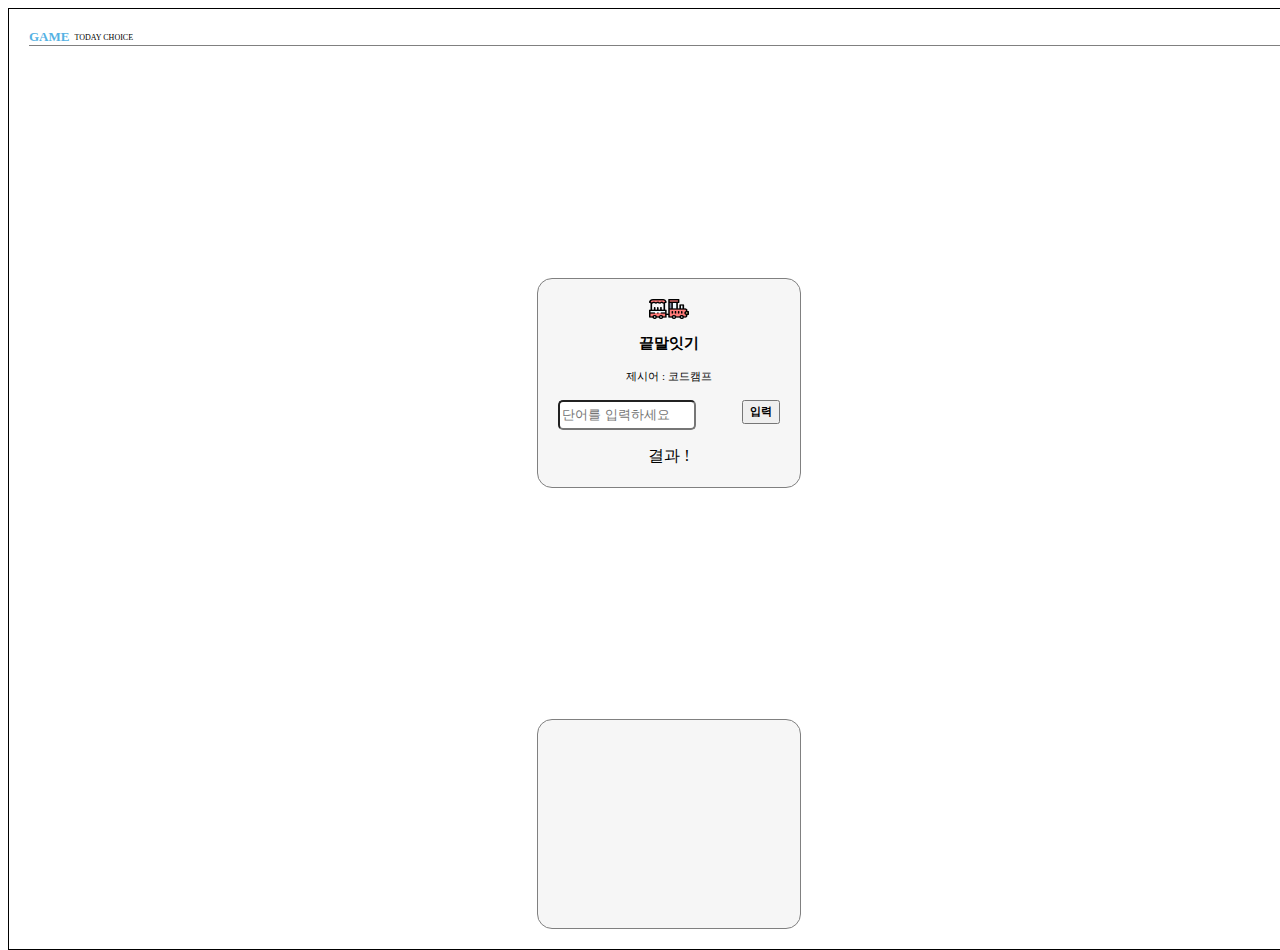
<file: PRECAMP/cyworld/game.html>
<!DOCTYPE html>
<html lang="ko">
<head>

    <title>Game</title>
    <link href="./styles/game.css" rel="stylesheet">
</head>
<body>
    <div class="wrapper">
        <div class="wrapper__header">
            <div class="header__title">
                <div class="title">GAME</div>
                <div class="subtitle">TODAY CHOICE</div>
            </div>
            <div class="divideLine"></div>
        </div>
        <div class="game__container">
            <img src="./images/word.png">
            <div class="game__title">끝말잇기</div>
            <div class="game__subtitle">제시어 : <span id="word">코드캠프</span></div>
            <div class="word__text">
                <input class="textbox" id="myword" placeholder="단어를 입력하세요">
                <button class="search">입력</button>
            </div>
            <div id="result" class="world__result">결과 !</div>
        </div>
        <div class="game__container"></div>
    </div>
</body>
</html>
</file>
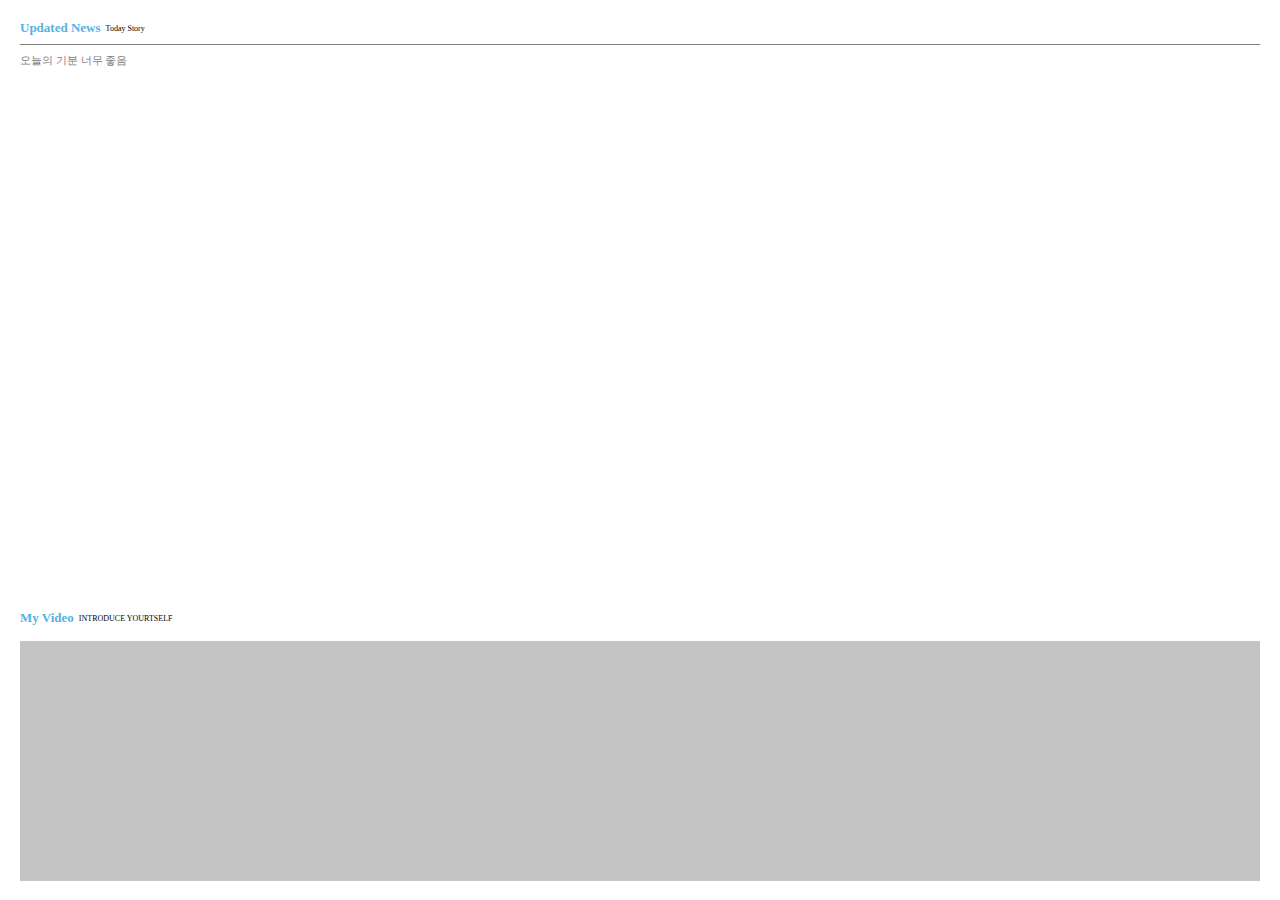
<file: PRECAMP/cyworld/home.html>
<!DOCTYPE html>
<html lang="ko">
<head>
    <title>Document</title>
    <link href="./styles/home.css" rel="stylesheet">
</head>
<body>
    <div class="wrapper">
        <div class="wrapper__header">
            <div class="contents__title">
                <div class="title">Updated News</div>
                <div class="subtitle">Today Story</div>
            </div>
            <div class="divideLine"> </div>
            <div class="contents__body">오늘의 기분 너무 좋음</div>
        </div>
        <div class="wrapper__body">
            <div class="contents__title">
                <div class="title">My Video</div>
                <div class="subtitle">INTRODUCE YOURTSELF</div>
            </div>
            <div class="video"></div>
        </div>
    </div>
</body>
</html>
</file>
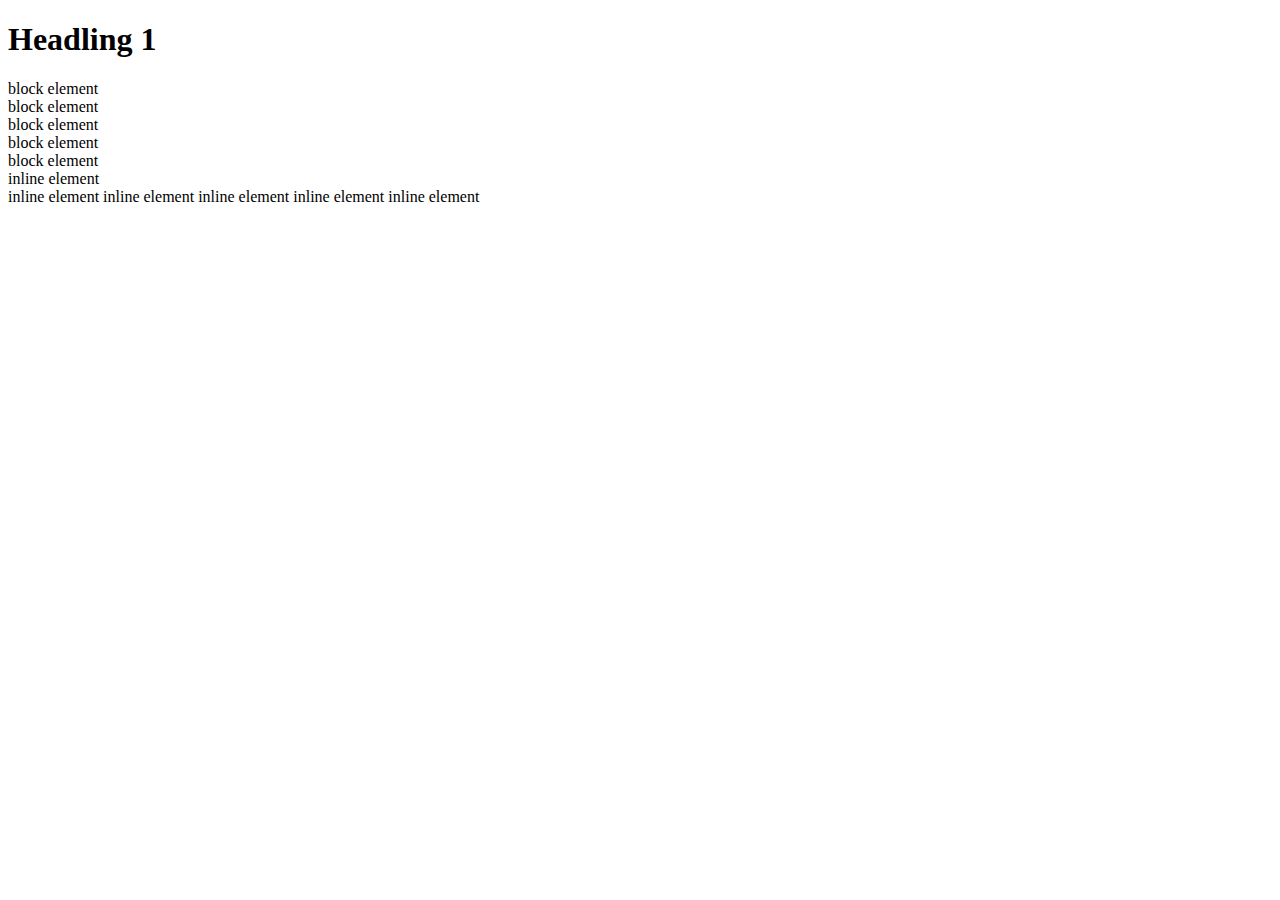
<file: PRECAMP/class/01-html/01-tag.html>
<!DOCTYPE html>
<html lang="en">
<head>
    <title>Hello World!</title>
</head>
<body>
    <h1> Headling 1</h1>
    <div> block element </div>
    <div> block element </div>
    <div> block element </div>
    <div> block element </div>
    <div> block element </div>
    <span> inline element </span><br>
    <span> inline element </span>
    <span> inline element </span>
    <span> inline element </span>
    <span> inline element </span>
    <span> inline element </span>
</body>
</html>
</file>
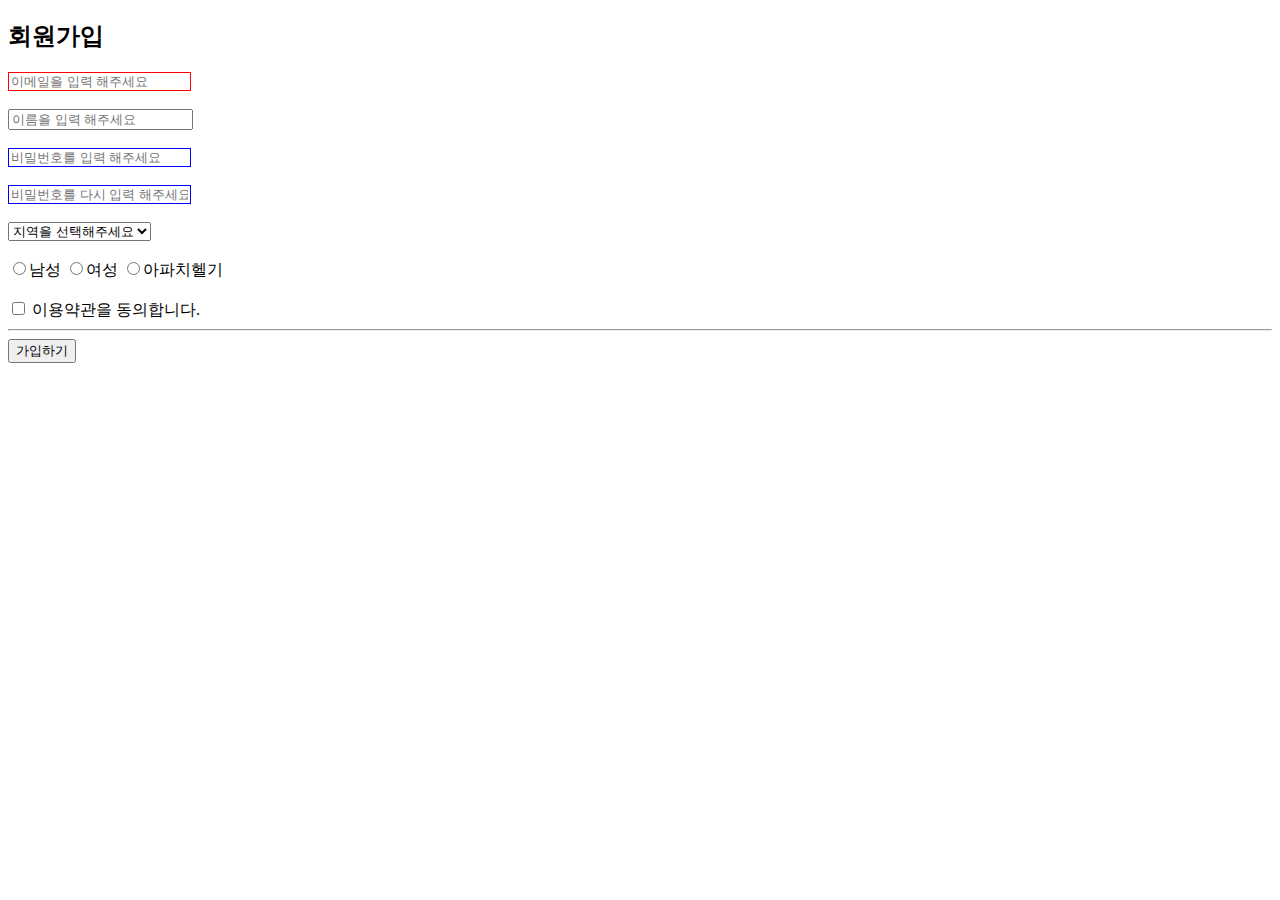
<file: PRECAMP/class/01-html/02-signup.html>
<!DOCTYPE html>
<html lang="ko">
<head>
    <title>회원가입</title>
    <link href="./02-signup.css" rel="stylesheet">
</head>
<body>
    <h2> 회원가입 </h2>
    <input type="text" placeholder="이메일을 입력 해주세요" style="border:1px solid red"><br><br>
    <input type="text" placeholder="이름을 입력 해주세요"><br><br>
    <input class="pw" type="password" placeholder="비밀번호를 입력 해주세요"><br><br>
    <input class="pw" type="password" placeholder="비밀번호를 다시 입력 해주세요"><br><br>
    <select>
        <option disabled="true" selected="true"> 지역을 선택해주세요 </option>
        <option> 서울 </option>
        <option> 대구 </option>
        <option> 부산 </option>
        <option> 대전 </option>
        <option> 울산 </option>
    </select>
    <br><br>
    <input type="radio" name="gender">남성
    <input type="radio" name="gender">여성
    <input type="radio" name="gender">아파치헬기
    <br><br>
    <input type="checkbox"> 이용약관을 동의합니다.
    <hr>
    <button>가입하기</button>
    <!-- -->
</body>
</html>
</file>
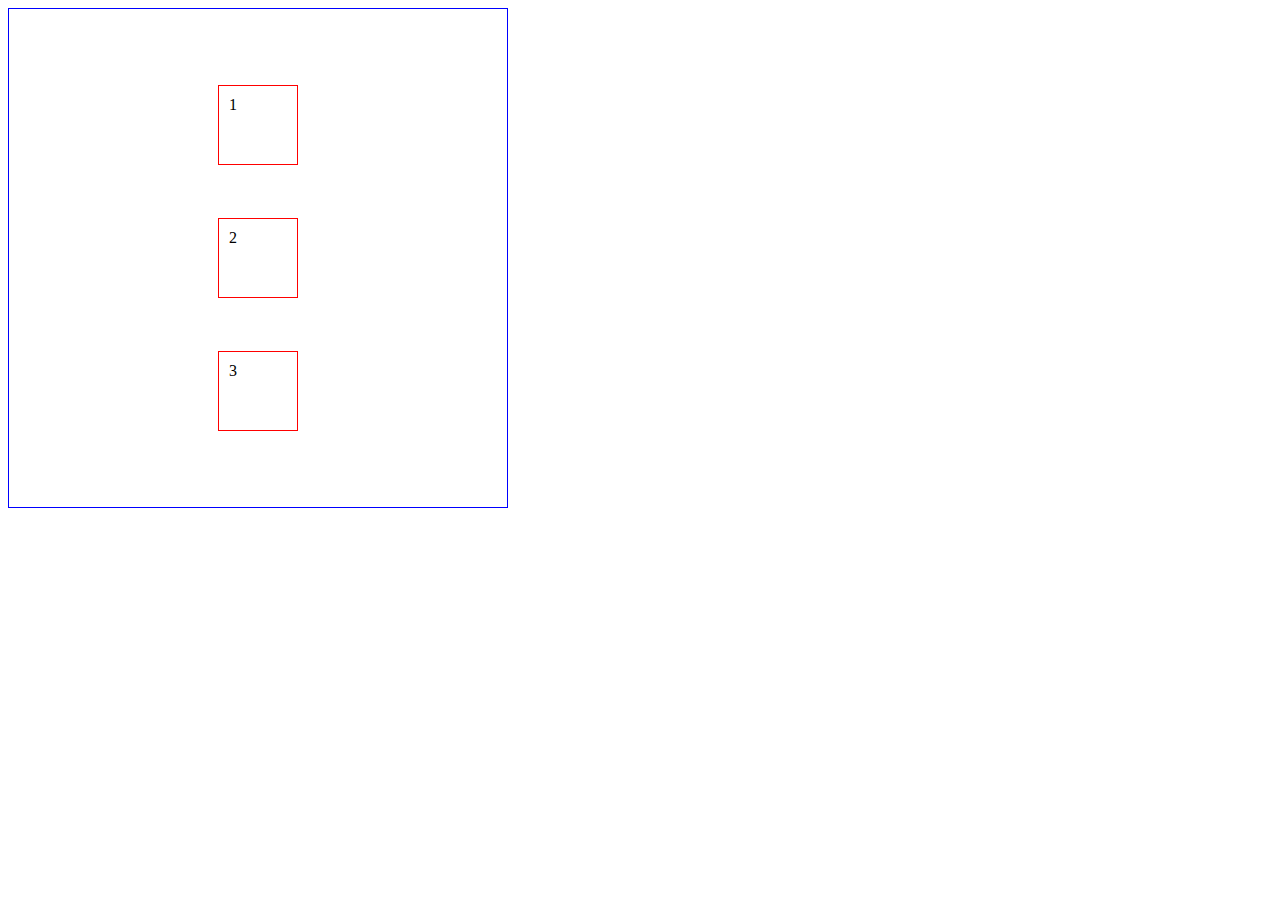
<file: PRECAMP/class/02-css/01-boxmodel.html>
<!DOCTYPE html>
<html lang="ko">
<head>
    <title>Document</title>
    <style>

        *{
            box-sizing: border-box;
        }
        div {
            width: 80px;
            height: 80px;
            border: 1px solid red;
            padding: 10px;
        }

        .pb {
            width: 500px;
            height: 500px;
            border: 1px solid blue;
            display: flex;
            flex-direction: column;
            justify-content: space-around;
            align-items: center;
            padding: 50px;
        }

        /* #contentBox {
            box-sizing: content-box;
        }

        #borderBox {
            box-sizing: border-box;
        } */
    </style>
</head>
<body>
    <!-- <div id="contentBox">박스 1</div>
    <div>박스 2</div>
    <div id="borderBox">박스 3</div> -->
    <div class="pb">
        <div>1</div>
        <div>2</div>
        <div>3</div>
    </div>
</body>
</html>
</file>
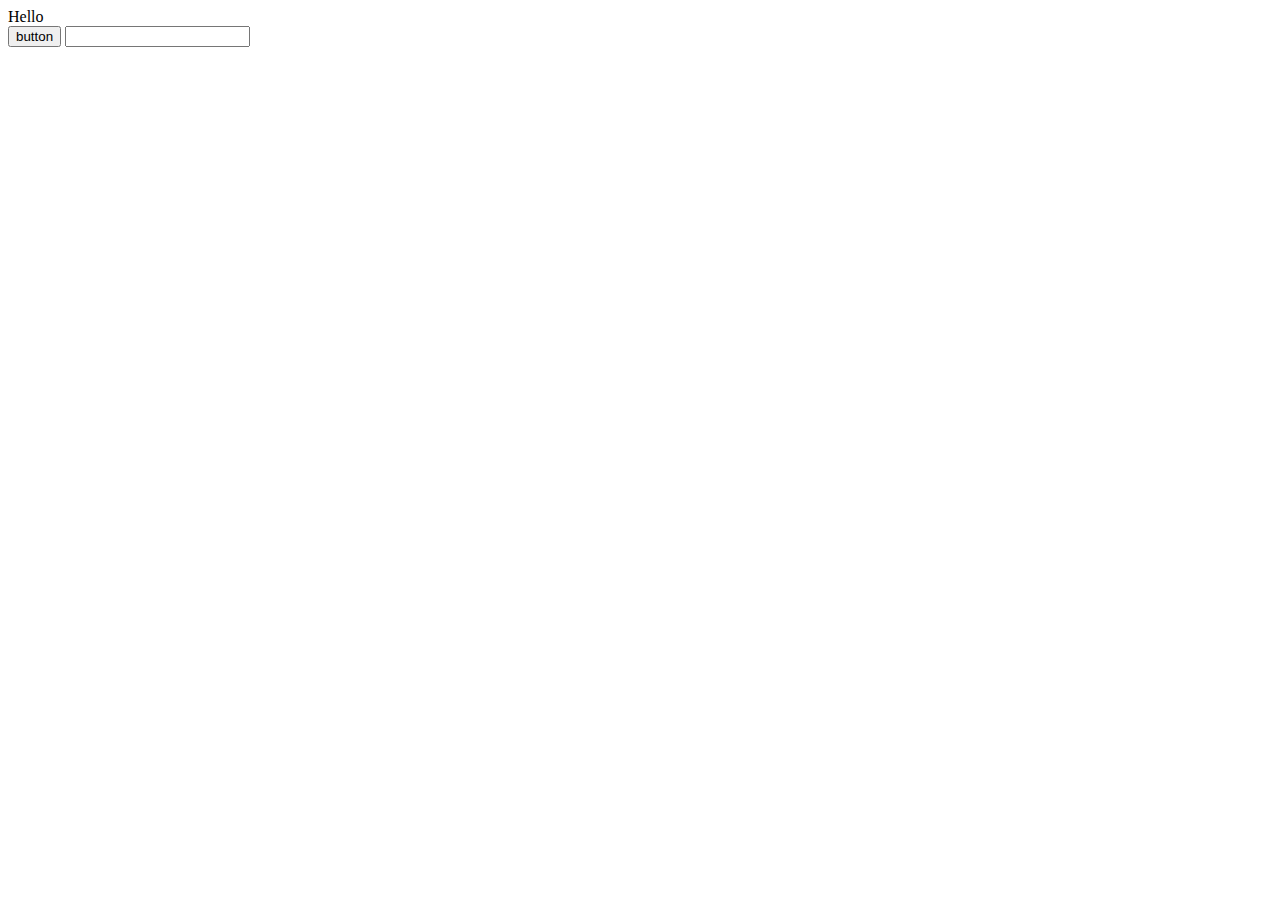
<file: PRECAMP/class/03-javascript/04-document.html>
<!DOCTYPE html>
<html lang="ko">
<head>
    <title>Document</title>
    <script src="./04-document.js"></script>
</head>
<body>
    <div id="target">Hello</div>
    <button onclick="greeting()">button</button>
    <input id="input">
    
</body>
</html>
</file>
<file: PRECAMP/cyworld/styles/game.css>
. {
    box-sizing: border-box;
    margin: 0px;
}

html, body {
    width: 100%;
    height: 100%;
}

.wrapper {
    width: 100%;
    height: 100%;
    padding: 20px;
    display: flex;
    flex-direction: column;
    align-items: center;
    justify-content: space-between;
    border: 1px solid black;
}

.wrapper__header {
    width: 100%;
    display: flex;
    flex-direction: column;
    /* border: 1px solid red; */
}

.header__title {
    display: flex;
    flex-direction: row;
    align-items: center;
}

.title {
    color: #55B2E4;
    font-size: 13px;
    font-weight: 700;
}

.subtitle {
    font-size: 8px;
    padding-left: 5px;
}

.divideLine{
    width: 100%;
    border-top: 1px solid gray;
}

.game__container {
    width: 222px;
    height: 168px;
    border: 1px solid gray;
    border-radius: 15px;
    display: flex;
    flex-direction: column;
    align-items: center;
    justify-content: space-between;
    padding: 20px;
    background-color: #f6f6f6;
}

.game__title {
    font-size: 15px;
    font-weight: 900;
}

.game__subtitle {
    font-size: 11px;
}

.word__result {
    font-size: 11px;
    font-weight: 700;
}

.word__text {
    width: 100%;
    display: flex;
    flex-direction: row;
    justify-content: space-between;
}

.textbox {
    width: 130px;
    height: 24px;
    border-radius: 5px;
}

.search {
    font-size: 11px;
    font-weight: 700;
    width: 38px;
    height: 24px;
}
</file>
<file: PRECAMP/cyworld/styles/home.css>
* {
    box-sizing: border-box;
    margin: 0px;
}

html, body {
    width: 100%;
    height: 100%;
}

.wrapper {
    width: 100%;
    height: 100%;
    /* background-color: aqua; */
    padding: 20px;
    display: flex;
    flex-direction: column;
    justify-content: space-between;
}

.wrapper__header {
    width: 100%;
    height: 48px;
    display: flex;
    flex-direction: column;
    justify-content: space-between;
    /* background-color: blue; */
}

.contents__title {
    display: flex;
    flex-direction: row;
    align-items: center;
}

.title {
    color: #55B2E4;
    font-size: 13px;
    font-weight: 700;
}

.subtitle {
    font-size: 8px;
    padding-left: 5px;
}

.divideLine{
    width: 100%;
    border-top: 1px solid gray;
}

.contents__body {
    font-size: 11px;
    color: gray;
}

.wrapper__body {
    width: 100%;
    height: 270px;
    /* background-color: orange; */
}

.video {
    width: 100%;
    height: 240px;
    background-color: #C4C4C4;
    margin-top: 15px;
}
</file>
<file: PRECAMP/class/01-html/02-signup.css>
.pw {
    border: 1px solid blue;
}
</file>
